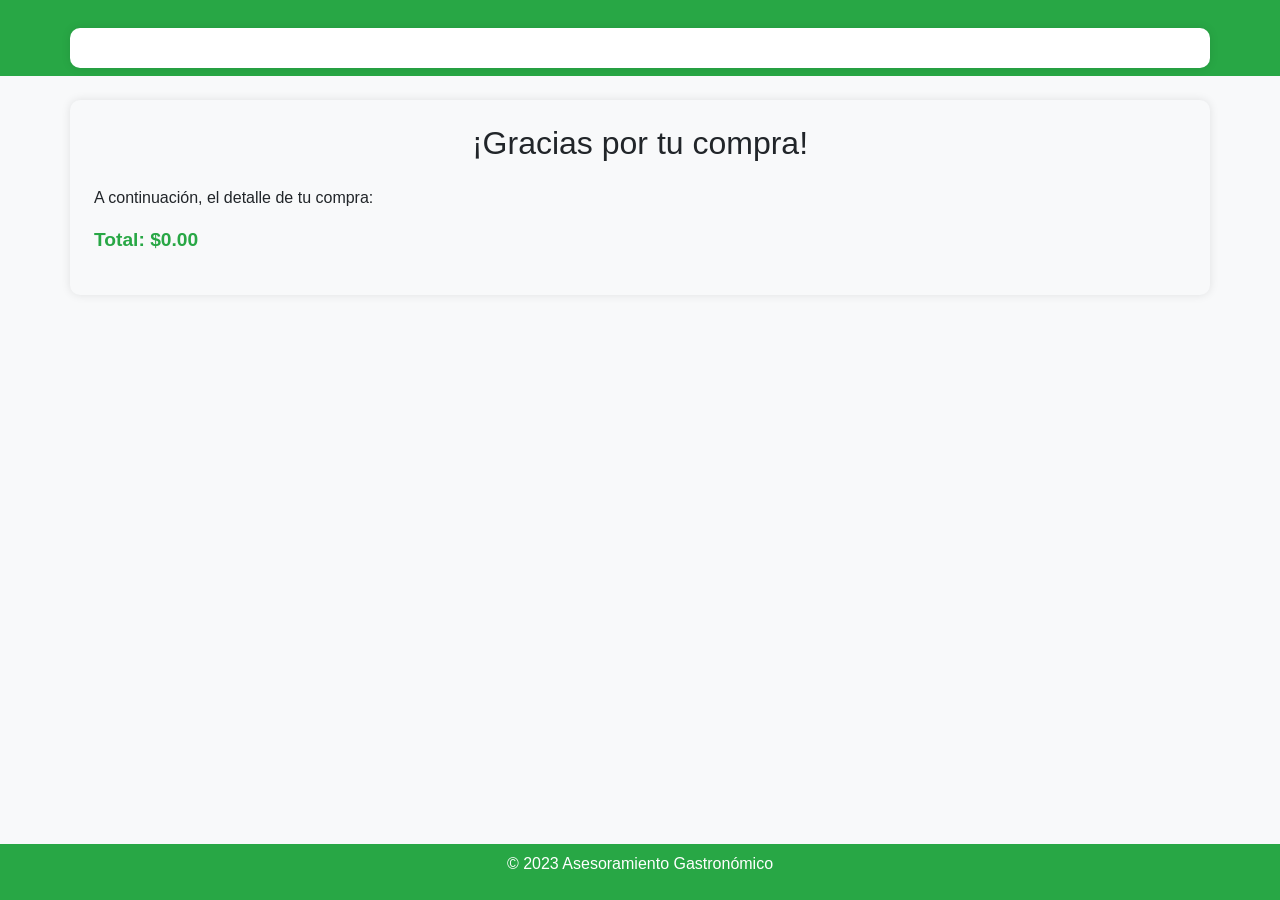
<file: pagina-agradecimiento.html>
<!DOCTYPE html>
<html lang="es">
<head>
    <meta charset="UTF-8">
    <meta name="viewport" content="width=device-width, initial-scale=1.0">
    <title>Agradecimiento</title>
    <link rel="stylesheet" href="https://stackpath.bootstrapcdn.com/bootstrap/4.5.2/css/bootstrap.min.css">
    <style>
        body {
            background-color: #f8f9fa; 
        }

        .container {
            background-color: #ffffff; 
            border-radius: 10px; 
            box-shadow: 0 0 10px rgba(0, 0, 0, 0.1); 
            margin-top: 20px; 
            padding: 20px; 
        }

        h1 {
            color: #28a745; 
        }

        ul {
            list-style: none; /* Eliminar viñetas de la lista */
            padding: 0; /* Eliminar relleno interno de la lista */
        }

        li {
            margin-bottom: 10px; /* Espacio entre elementos de la lista */
        }

        #total-agradecimiento {
            font-weight: bold; /* Texto en negrita */
            color: #28a745; /* Color del texto verde */
            font-size: 1.2em; /* Tamaño de fuente aumentado para resaltar */
        }
    </style>
</head>

<body>
    <nav class="navbar navbar-expand-lg navbar-dark bg-success">
        <div class="container">
            <!-- ... (código del navbar) ... -->
        </div>
    </nav>

    <section class="container my-4 bg-light p-4">
        <h2 class="text-center mb-4">¡Gracias por tu compra!</h2>
        <p class="text-justify">A continuación, el detalle de tu compra:</p>
        <ul id="carrito-agradecimiento"></ul>
        <p id="total-agradecimiento"></p>
    </section>

    <footer class="bg-success text-white text-center py-2 fixed-bottom">
        <p>&copy; 2023 Asesoramiento Gastronómico</p>
    </footer>

    <!-- Tu script.js -->
    <script>
        // Recuperar el carrito del localStorage
        const carrito = JSON.parse(localStorage.getItem('carrito')) || [];

        // Función para mostrar el carrito en la nueva página
        function mostrarCarritoEnAgradecimiento() {
            const carritoElemento = document.getElementById('carrito-agradecimiento');
            let total = 0;

            carrito.forEach(producto => {
                // Crear elementos HTML para mostrar cada producto
                const productoElemento = document.createElement('li');
                productoElemento.textContent = `${producto.nombre} x${producto.cantidad} - $${(producto.precio * producto.cantidad).toFixed(2)}`;
                carritoElemento.appendChild(productoElemento);

                total += producto.precio * producto.cantidad;
            });

            // Mostrar el total con un formato más claro
            document.getElementById('total-agradecimiento').textContent = `Total: $${total.toFixed(2)}`;
        }

        // Llamar a la función para mostrar el carrito al cargar la página
        window.addEventListener('load', mostrarCarritoEnAgradecimiento);
    </script>
</body>
</html>
</file>
